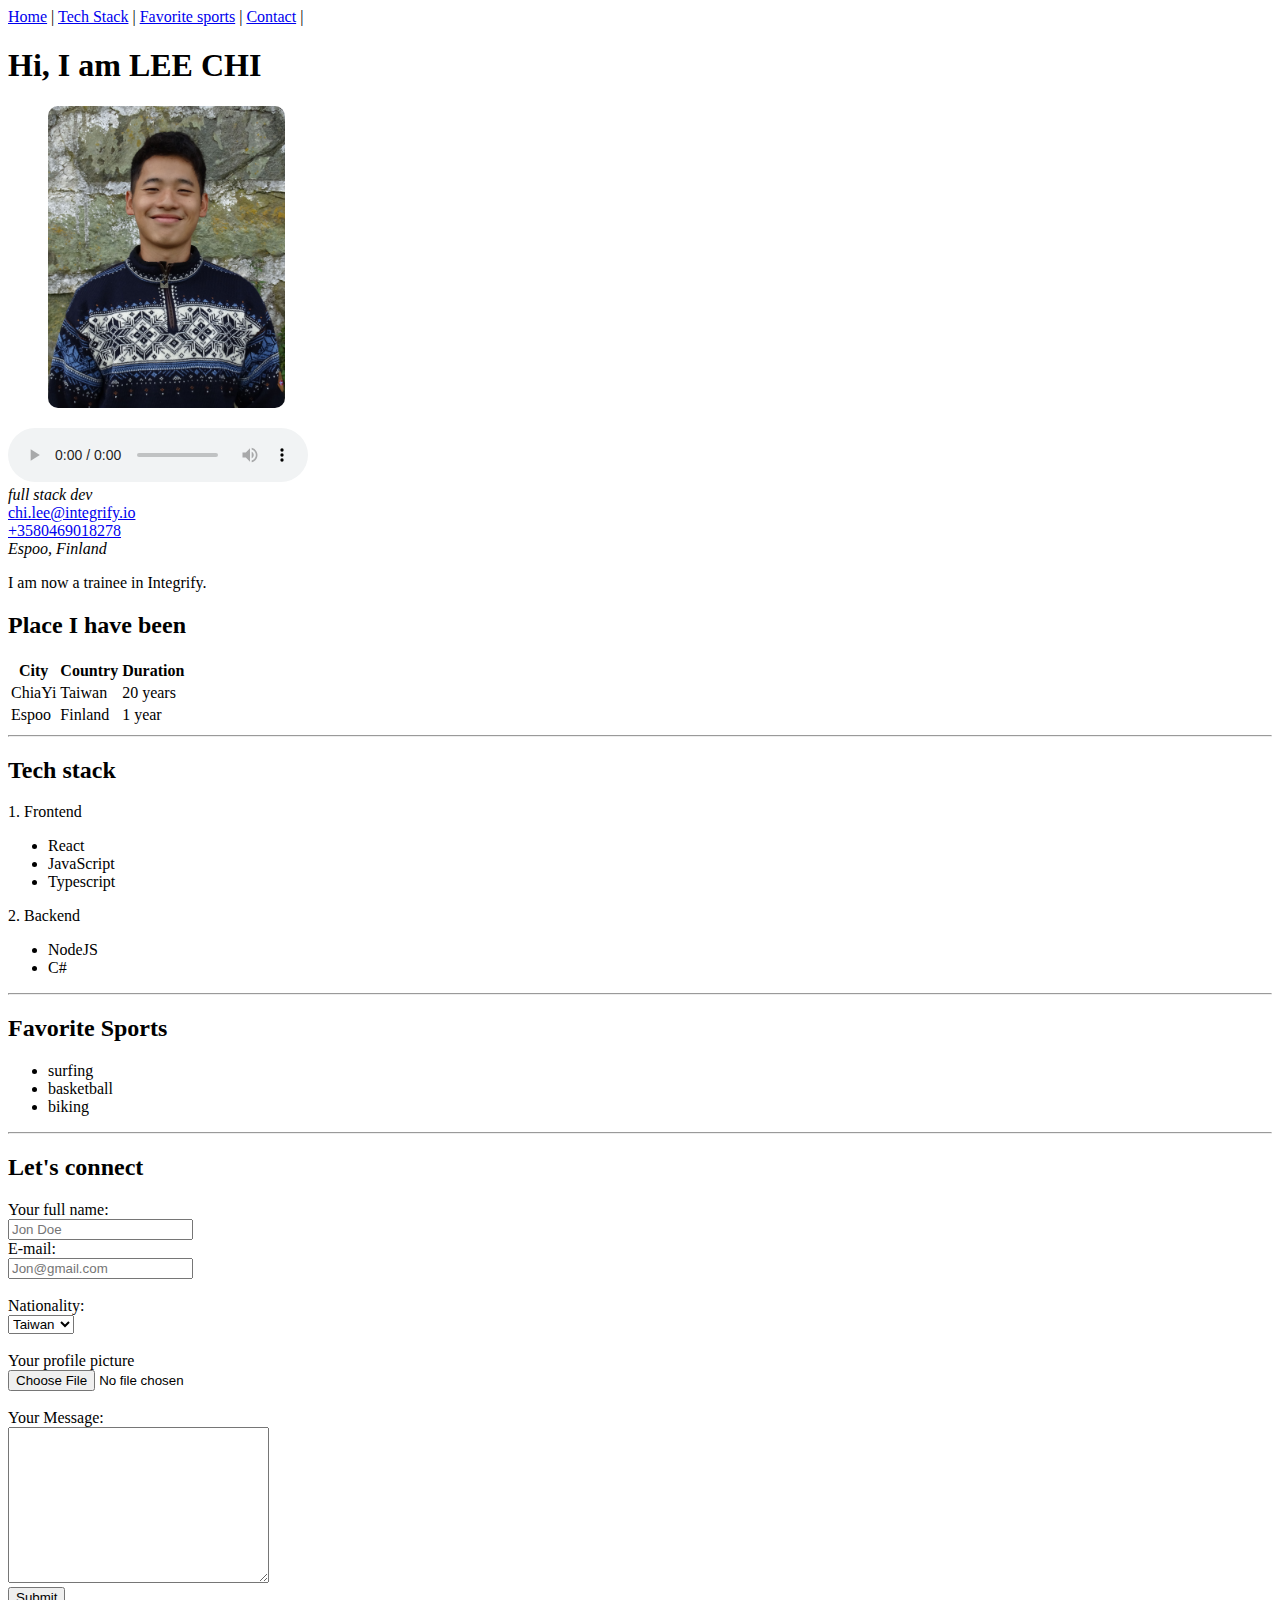
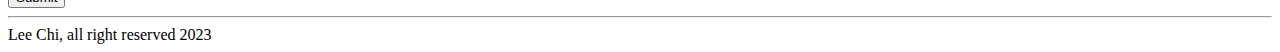
<file: index.html>
<!DOCTYPE html>
<html lang="en">
<head>
    <meta charset="UTF-8">
    <meta http-equiv="X-UA-Compatible" content="IE=edge">
    <meta name="viewport" content="width=device-width, initial-scale=1.0">
    <link rel="stylesheet" href="mystyle.css">
    <title>Assigment 1: Basic HTML & README</title>
</head>
<body>
    <header>
        <nav>
            <a href="#home">Home</a> |
            <a href="#tech">Tech Stack</a> |
            <a href="#sports">Favorite sports</a> |
            <a href="#contact">Contact</a> |
        </nav>
        <h1 id="home">Hi, I am LEE CHI</h1>
        <figure>
            <img src=Rich.jpg alt=“rich” class="photo">
        </figure>
        <audio controls autoplay>
            <source src="" type="audio/mp4">
            "your browser does not support the audio element"
        </audio>
        <div>
            <i>full stack dev</i>
            <br>
            <a href="mailto:chi.lee@integrify.io">
                chi.lee@integrify.io
            </a>
            <br>
            <a href="tel:+3580469018278">
                +3580469018278
            </a>
            <br>
            <i>Espoo, Finland</i>
        </div>
        <p>I am now a trainee in Integrify.</p>
        <h2>Place I have been</h2>
            <table>
                <thead>
                    <tr>
                    <th>City</th>
                    <th>Country</th>
                    <th>Duration</th>
                </tr>
                </thead>
                <tbody>
                    <tr>
                    <td>ChiaYi</td>
                    <td>Taiwan</td>
                    <td>20 years</td>
                </tr>
                <tr>
                    <td>Espoo</td>
                    <td>Finland</td>
                    <td>1 year</td>
                </tr>
                </tbody>
                
            </table>
    </header>
    <hr>
    <main>
        <section id="tech">
            <h2>Tech stack</h2>
            <p>1. Frontend</p>
            <ul>
                <li>React</li>
                <li>JavaScript</li>
                <li>Typescript</li>
            </ul>
            <p>2. Backend</p>
            <ul>
                <li>NodeJS</li>
                <li>C#</li>
            </ul>
        </section>
        <hr>
        <section id="sports">
            <h2>Favorite Sports</h2>
            <ul>
                <li>surfing</li>
                <li>basketball</li>
                <li>biking</li>
            </ul>
        </section>
        <hr>
        <section id="contact">
            <h2>Let's connect</h2>
            <form method="post">
                <div>
                    <label for="name">Your full name:</label><br>
                    <input type="text" id="name" name="name" placeholder="Jon Doe"><br>
                </div>
                <div>
                    <label for="email">E-mail:</label><br>
                    <input type="text" id="lname" name="lname" placeholder="Jon@gmail.com"><br><br>
                </div>
                <div>
                    <label for="nationality">Nationality:</label><br>
                    <select name="nationality" id="nationality">
                        <option value="Taiwan">Taiwan</option>
                        <option value="Finland">Finland</option>
                    </select><br><br>
                </div>
                <div>
                    <label for="picture">Your profile picture</label><br>
                    <input type="file" name="picture" id="picture">
                    <br><br>
                </div>
                <div>
                    <label for="content">Your Message:</label><br>
                    <textarea name="content" id="content" cols="30" rows="10"></textarea>
                </div>
                <input type="submit" value="Submit">
            </form>
        </section>
        <hr>
    </main>
    <footer>
        Lee Chi, all right reserved 2023
    </footer>
</body>
</html>
</file>
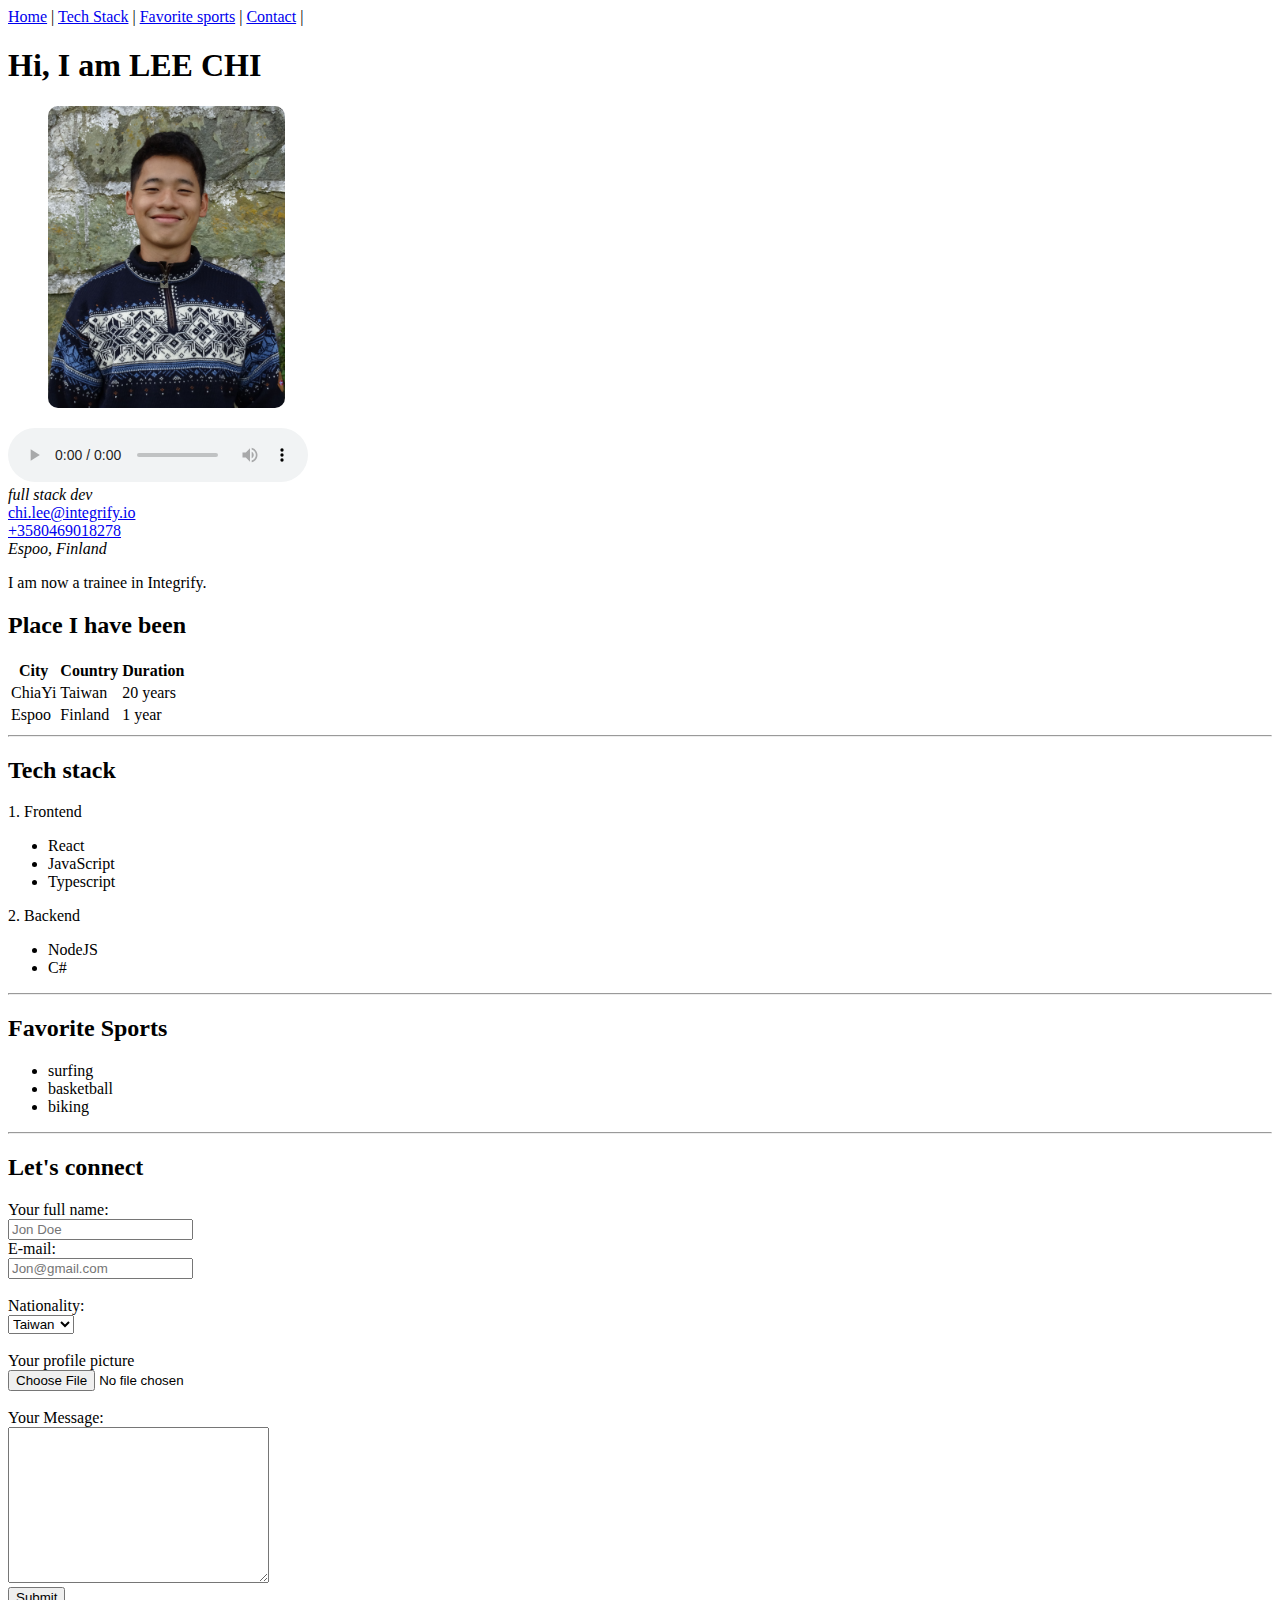
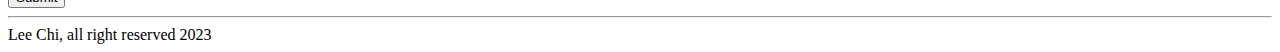
<file: homepage.html>
<!DOCTYPE html>
<html lang="en">
<head>
    <meta charset="UTF-8">
    <meta http-equiv="X-UA-Compatible" content="IE=edge">
    <meta name="viewport" content="width=device-width, initial-scale=1.0">
    <link rel="stylesheet" href="mystyle.css">
    <title>Assigment 1: Basic HTML & README</title>
</head>
<body>
    <header>
        <nav>
            <a href="#home">Home</a> |
            <a href="#tech">Tech Stack</a> |
            <a href="#sports">Favorite sports</a> |
            <a href="#contact">Contact</a> |
        </nav>
        <h1 id="home">Hi, I am LEE CHI</h1>
        <figure>
            <img src=Rich.jpg alt=“rich” class="photo">
        </figure>
        <audio controls autoplay>
            <source src="" type="audio/mp4">
            "your browser does not support the audio element"
        </audio>
        <div>
            <i>full stack dev</i>
            <br>
            <a href="mailto:chi.lee@integrify.io">
                chi.lee@integrify.io
            </a>
            <br>
            <a href="tel:+3580469018278">
                +3580469018278
            </a>
            <br>
            <i>Espoo, Finland</i>
        </div>
        <p>I am now a trainee in Integrify.</p>
        <h2>Place I have been</h2>
            <table>
                <tr>
                    <th>City</th>
                    <th>Country</th>
                    <th>Duration</th>
                </tr>
                <tr>
                    <td>ChiaYi</td>
                    <td>Taiwan</td>
                    <td>20 years</td>
                </tr>
                <tr>
                    <td>Espoo</td>
                    <td>Finland</td>
                    <td>1 year</td>
                </tr>
            </table>
    </header>
    <hr>
    <main>
        
        <section id="tech">
            <h2>Tech stack</h2>
            <p>1. Frontend</p>
            <ul>
                <li>React</li>
                <li>JavaScript</li>
                <li>Typescript</li>
            </ul>

            <p>2. Backend</p>
            <ul>
                <li>NodeJS</li>
                <li>C#</li>
            </ul>
        </section>
        <hr>
        <section id="sports">
            <h2>Favorite Sports</h2>
            <ul>
                <li>surfing</li>
                <li>basketball</li>
                <li>biking</li>
            </ul>
        </section>
        <hr>
        <section id="contact">
            <h2>Let's connect</h2>
            <form method="get">
                <div>
                    <label for="name">Your full name:</label><br>
                    <input type="text" id="name" name="name" placeholder="Jon Doe"><br>
                </div>
                <div>
                    <label for="email">E-mail:</label><br>
                    <input type="text" id="lname" name="lname" placeholder="Jon@gmail.com"><br><br>
                </div>
                <div>
                    <label for="nationality">Nationality:</label><br>
                    <select name="nationality" id="nationality">
                        <option value="Taiwan">Taiwan</option>
                        <option value="Finland">Finland</option>
                    </select><br><br>
                </div>
                <div>
                    <label for="picture">Your profile picture</label><br>
                    <input type="file" name="picture" id="picture">
                    <br><br>
                </div>

                <div>
                    <label for="content">Your Message:</label><br>
                    <textarea name="content" id="content" cols="30" rows="10"></textarea>
                </div>
                
                <input type="submit" value="Submit">
            </form>
        </section>
        <hr>
    </main>
    <footer>
        Lee Chi, all right reserved 2023
    </footer>
</body>
</html>
</file>
<file: mystyle.css>
.photo{
    width:20%;
    border-radius: 10px;
}


header{
    display: block;
}
</file>
